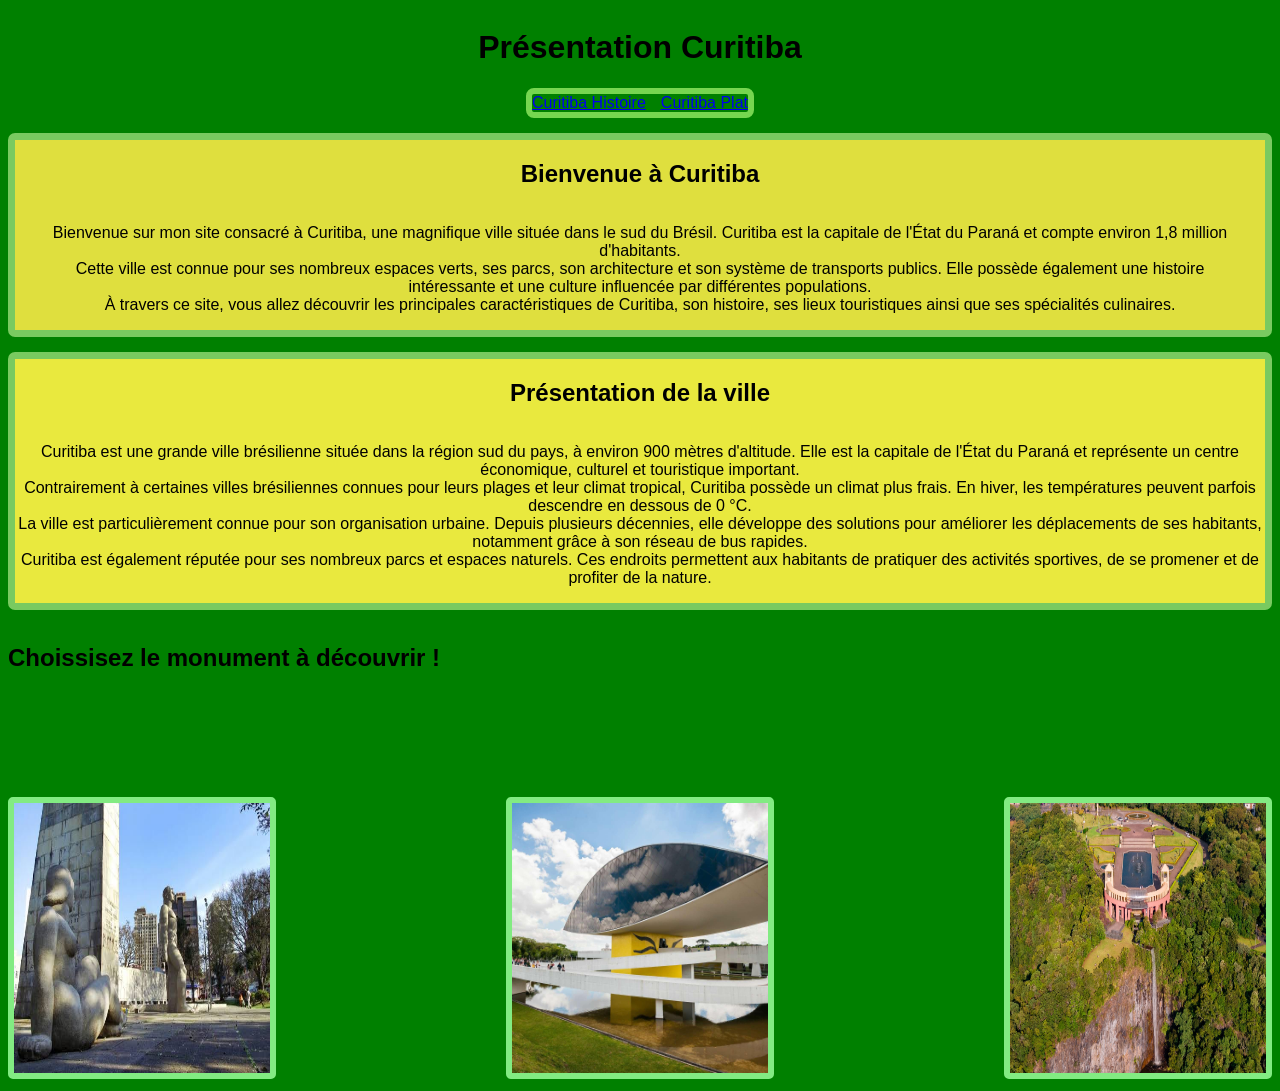
<file: index.html>
<!DOCTYPE html>
<html lang="fr">
<head>
    <meta charset="UTF-8">
    <meta name="viewport" content="width=device-width, initial-scale=1.0">
    <title>Curtiba-Brésil-Présentation</title>
    <link rel="stylesheet" href="style.css">
    <link rel="preconnect" href="https://fonts.googleapis.com">
    <link rel="preconnect" href="https://fonts.gstatic.com" crossorigin>
    <link href="https://fonts.googleapis.com/css2?family=Lato:ital,wght@0,100;0,300;0,400;0,700;0,900;1,100;1,300;1,400;1,700;1,900&family=Redaction+10:ital,wght@0,400;0,700;1,400&family=Source+Code+Pro:ital,wght@0,200..900;1,200..900&display=swap" rel="stylesheet">

</head>
<body>
    <main>
        <header class="En_Tete">
            <h1>Présentation Curitiba</h1>
            <div class="lien_pricipale">
                <a href="https://fr.wikipedia.org/wiki/Histoire_de_Curitiba">Curitiba Histoire </a>
                <a href="https://www.petitfute.com/v40610-curitiba/c1165-restaurants/c1248-specialites/">Curitiba Plat</a>
            </div>
        </header>
            <section class="Section_1_Index">
                <h2>Bienvenue à Curitiba</h2>
                <p>
                    Bienvenue sur mon site consacré à Curitiba, une magnifique ville située dans le sud du Brésil. Curitiba est la capitale de l'État du Paraná et compte environ 1,8 million d'habitants. <br>
                    Cette ville est connue pour ses nombreux espaces verts, ses parcs, son architecture et son système de transports publics. Elle possède également une histoire <br>
                     intéressante et une culture influencée par différentes populations. <br>
                    À travers ce site, vous allez découvrir les principales caractéristiques de Curitiba, son histoire, ses lieux touristiques ainsi que ses spécialités culinaires. <br>
                </p>
            </section>
            <section class="Section_2_Index">
                <h2>Présentation de la ville</h2>
                <p>
                        Curitiba est une grande ville brésilienne située dans la région sud du pays, à environ 900 mètres d'altitude. Elle est la capitale de l'État du Paraná et représente un centre économique, culturel et touristique important. <br>
                        Contrairement à certaines villes brésiliennes connues pour leurs plages et leur climat tropical, Curitiba possède un climat plus frais. En hiver, les températures peuvent parfois descendre en dessous de 0 °C. <br>
                        La ville est particulièrement connue pour son organisation urbaine. Depuis plusieurs décennies, elle développe des solutions pour améliorer les déplacements de ses habitants, notamment grâce à son réseau de bus rapides. <br>
                        Curitiba est également réputée pour ses nombreux parcs et espaces naturels. Ces endroits permettent aux habitants de pratiquer des activités sportives, de se promener et de profiter de la nature. <br>
                </p>
            </section>
            <h2 class="h2_index">Choissisez le monument à découvrir !</h2>
            <div class="liens_image">
                <a href="ParcStatus.html"> <img  class="Img_ParcStatut" src="img/Monument brésil.jpg" alt="Monument" width="500px" height="400px" ></a>
                <a target="_blank" href="Muse.html"><img class="Img_Muse" src="img/Muse_Curitiba.jpg" alt="Muse"></a>
                <a href="img/Parc.jpg"><img class="Img_Parc" src="img/Parc.jpg" alt="Parc"></a>
            </div>
             
           
    </main>
</body>
</html>
</file>
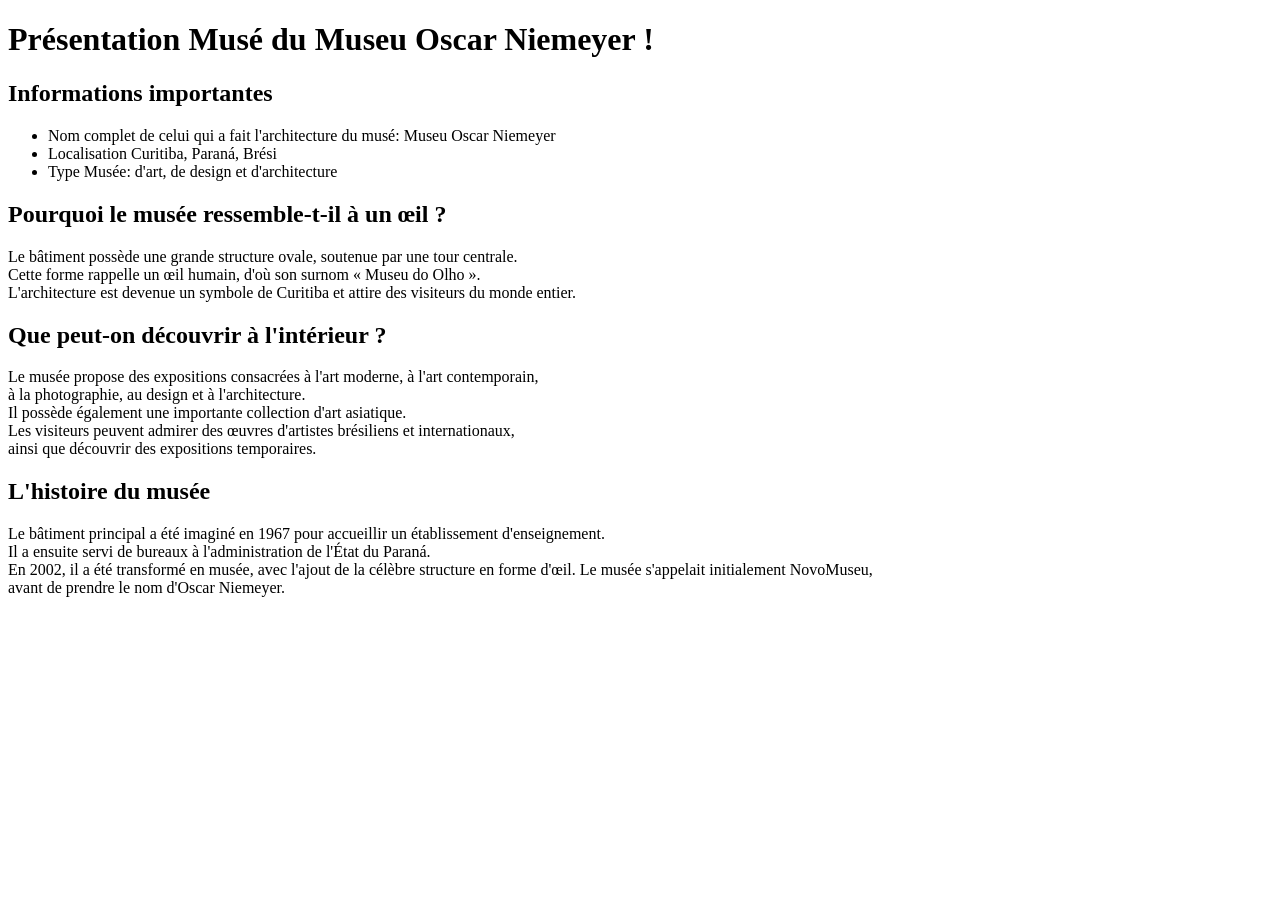
<file: Muse.html>
<!DOCTYPE html>
<html lang="fr">
<head>
    <meta charset="UTF-8">
    <meta name="viewport" content="width=device-width, initial-scale=1.0">
    <title>Muse | Curitiba</title>
</head>
<body>
   <main>
        <h1> Présentation Musé du Museu Oscar Niemeyer !</h1>
        <div class="Informations_Importantes">
            <h2>Informations importantes</h2>
            <ul>
                <li> Nom complet de celui qui a fait l'architecture du musé: Museu Oscar Niemeyer</li>
                <li>Localisation Curitiba, Paraná, Brési</li>
                <li>Type Musée: d'art, de design et d'architecture</li>
            </ul>
        </div>
        <h2> Pourquoi le musée ressemble-t-il à un œil ? </h2>
            <p>
                Le bâtiment possède une grande structure ovale, soutenue par une tour centrale. <br>
                Cette forme rappelle un œil humain, d'où son surnom « Museu do Olho ». <br>
                L'architecture est devenue un symbole de Curitiba et attire des visiteurs du monde entier. <br>
            </p>
        <h2>Que peut-on découvrir à l'intérieur ?</h2>
        <p>
            Le musée propose des expositions consacrées à l'art moderne, à l'art contemporain, <br>
                à la photographie, au design et à l'architecture. <br>
                Il possède également une importante collection d'art asiatique. <br>
            Les visiteurs peuvent admirer des œuvres d'artistes brésiliens et internationaux, <br>
                ainsi que découvrir des expositions temporaires.
        </p>
        <h2>L'histoire du musée</h2>
        <p>
            Le bâtiment principal a été imaginé en 1967 pour accueillir un établissement d'enseignement. <br>
             Il a ensuite servi de bureaux à l'administration de l'État du Paraná. <br>
            En 2002, il a été transformé en musée, avec l'ajout de la célèbre structure en forme d'œil. Le musée s'appelait initialement NovoMuseu, <br>
             avant de prendre le nom d'Oscar Niemeyer.
        </p>

        
        
   </main>
</body>
</html>
</file>
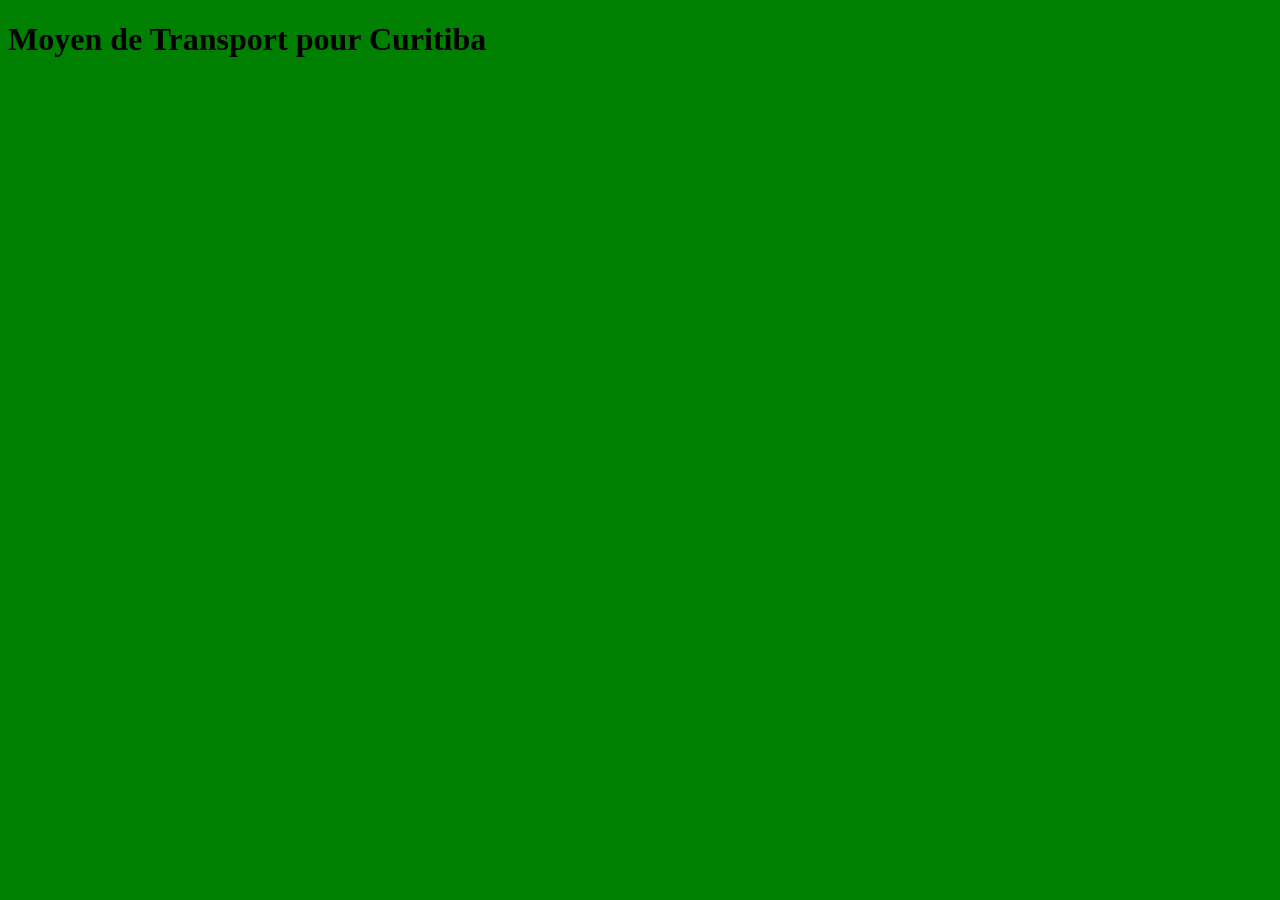
<file: Transports.html>
<!DOCTYPE html>
<html lang="en">
<head>
    <meta charset="UTF-8">
    <meta name="viewport" content="width=device-width, initial-scale=1.0">
    <link rel="stylesheet" href="style.css">
    <title>Transports</title>
</head>
<body>
    <header>
        <h1> Moyen de Transport pour Curitiba</h1>
    </header>
</body>
</html>
</file>
<file: style.css>
body
{
    background-color: green;
}

main
{
    display: flex;
    flex-direction: column;
    gap: 15px;
}
.En_Tete
{
    font-family:'Segoe UI', Tahoma, Geneva, Verdana, sans-serif;
    display: flex;
    flex-direction: column;
    justify-content: center;
    align-items: center;
}

.Section_1_Index
{
    border: rgb(121, 202, 96) solid 7px ;
    border-radius: 7px;
    text-align: center;
    background-color: rgb(223, 223, 62);
    display: flex;
    flex-direction: column;
    font-family:'Segoe UI', Tahoma, Geneva, Verdana, sans-serif;
}
.Section_2_Index
{
   border: rgb(121, 202, 96) solid 7px ;
    border-radius: 7px;
    text-align: center;
    background-color: rgb(233, 233, 62);
    display: flex;
    flex-direction: column;
    font-family:'Segoe UI', Tahoma, Geneva, Verdana, sans-serif
}



 .lien_pricipale 
 {
    display: flex;
    border: solid 6px rgb(118, 214, 80);
    gap: 15px;   
    border-radius: 8px; 
}


.Img_Parc
{
    width: 30vw;
    height: auto;
    width: 20vw;
    height: 30vh;
    border: 6px solid rgb(130, 235, 130);
    border-radius: 5px;
}
.Img_Parc:hover {
    width: 22vw;
    height: 35vh;
    border: 6px solid rgb(48, 88, 48);
}

.Img_ParcStatut
{
    width: 30vw;
    height: auto;
    width: 20vw;
    height: 30vh;
    border: 6px solid rgb(130, 235, 130);
    border-radius: 5px;
}
.Img_ParcStatut:hover {
    width: 22vw;
    height: 35vh;
    border: 6px solid rgb(48, 88, 48);
}


.Img_Muse
{
    width: 20vw;
    height: 30vh;
    border: 6px solid rgb(130, 235, 130);
    border-radius: 5px;
}

.Img_Muse:hover {
    width: 22vw;
    height: 35vh;
    border: 6px solid rgb(48, 88, 48);
}


.liens_image
{
    display: flex;
    flex-direction: row;
    align-items: center ;
    justify-content: center;
    justify-content: space-between;
    padding-top: 90px ;
}

.h2_index
{
    font-family:'Segoe UI', Tahoma, Geneva, Verdana, sans-serif;
    justify-content: center;
    align-items: center;
    flex-direction: row;
}
/*Musé.html*/

main
{
    display: flex;
    flex-direction: column;
    justify-content: center;
   
}
</file>
